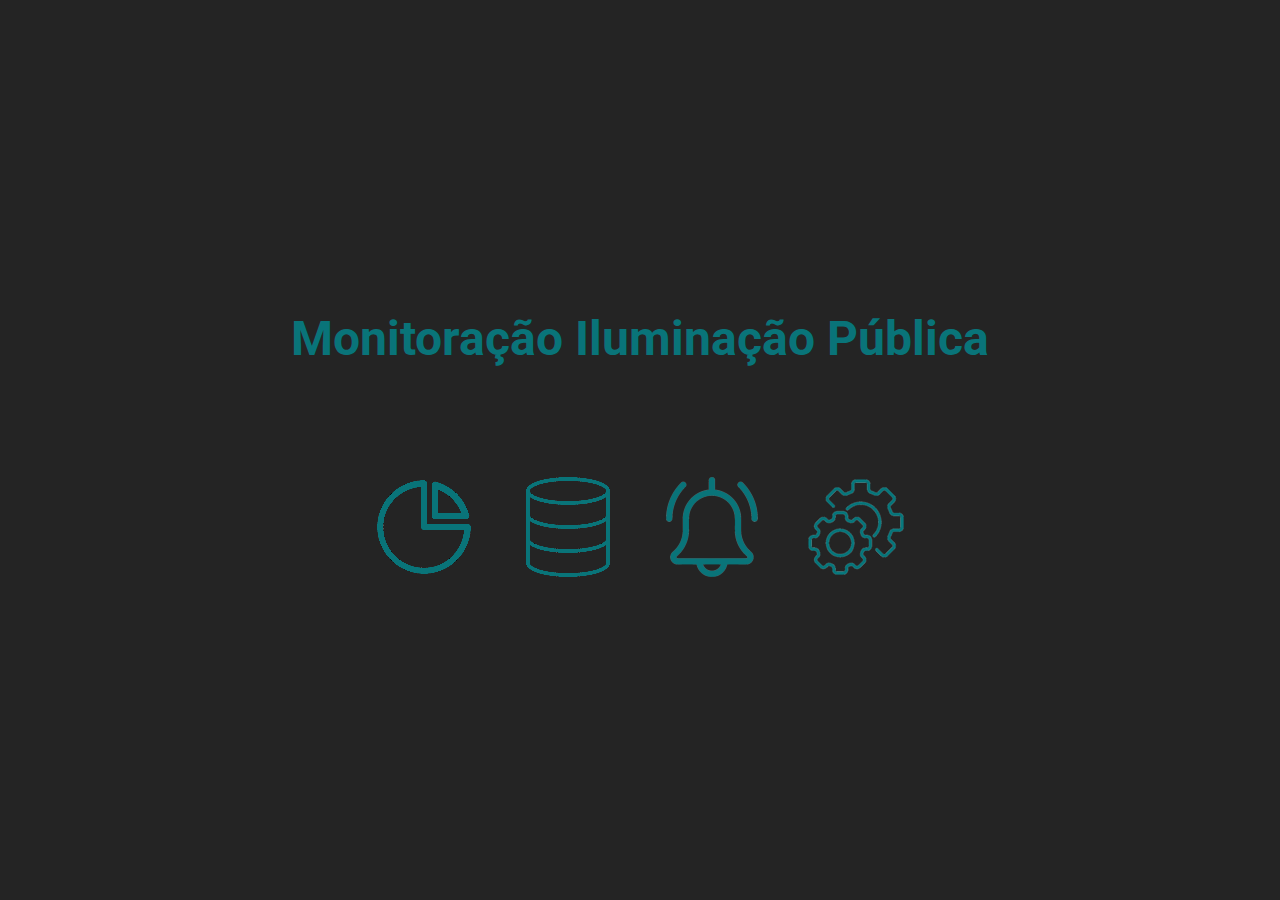
<file: nginx/index.html>
<!DOCTYPE html>
<html lang="pt-br">
<head>
	<meta charset="UTF-8">
	<meta name="viewport" content="width=device-width, initial-scale=1.0">
	<title>Monitoração Iluminação Pública</title>
	<link rel="shortcut icon" href="images/index/favicon.ico" type="image/x-icon">

	<!-- CSS Scripts -->	
	<link rel="stylesheet" href="styles/index.css">
</head>
<body>
	<main>
		<h1>Monitoração Iluminação Pública</h1>
		<nav>
			<a href="pages/monitoring.html"><img src="images/monitoring/menu-icon.png"></a>
			<a href="pages/historic.html"><img src="images/historic/menu-icon.png"></a>
			<a href="pages/alarms.html"><img src="images/alarms/menu-icon.png"></a>
			<a href="pages/configs.html"><img src="images/configs/menu-icon.png"></a>
		</nav>
	</main>
</body>
</html>
</file>
<file: nginx/styles/index.css>
@charset "utf-8";

@import url('https://fonts.googleapis.com/css2?family=Roboto:ital,wght@0,100;0,300;0,400;0,500;0,700;0,900;1,100;1,300;1,400;1,500;1,700;1,900&display=swap');

:root {
	--background-color: #242424;
	--font-color:       rgb(9, 116, 121);
	--font-family:        Roboto, Arial, sans-serif;
}

* {
	padding:     0px;
	margin:      0px;
	box-sizing:  border-box;
	font-family: var(--font-family);
	user-select: none;
}

body {
	background-color: var(--background-color);
	height:           100vh;
}

main {
	display:         flex;
	flex-direction:  column;
	flex-wrap:       wrap;
	justify-content: center;
	align-items:     center;
	height:          100%;
}

h1 {
	text-align:    center;
	font-size:     3em;
	margin-bottom: 100px;
	color:         var(--font-color);
	padding:       0px 20px;
}

img {
	padding:       10px;
	margin:        0px 10px;
	border-radius: 6px;
}

img:hover {
	box-shadow: 1px 0.5px 5px 1px rgb(51, 51, 51);
}
</file>
